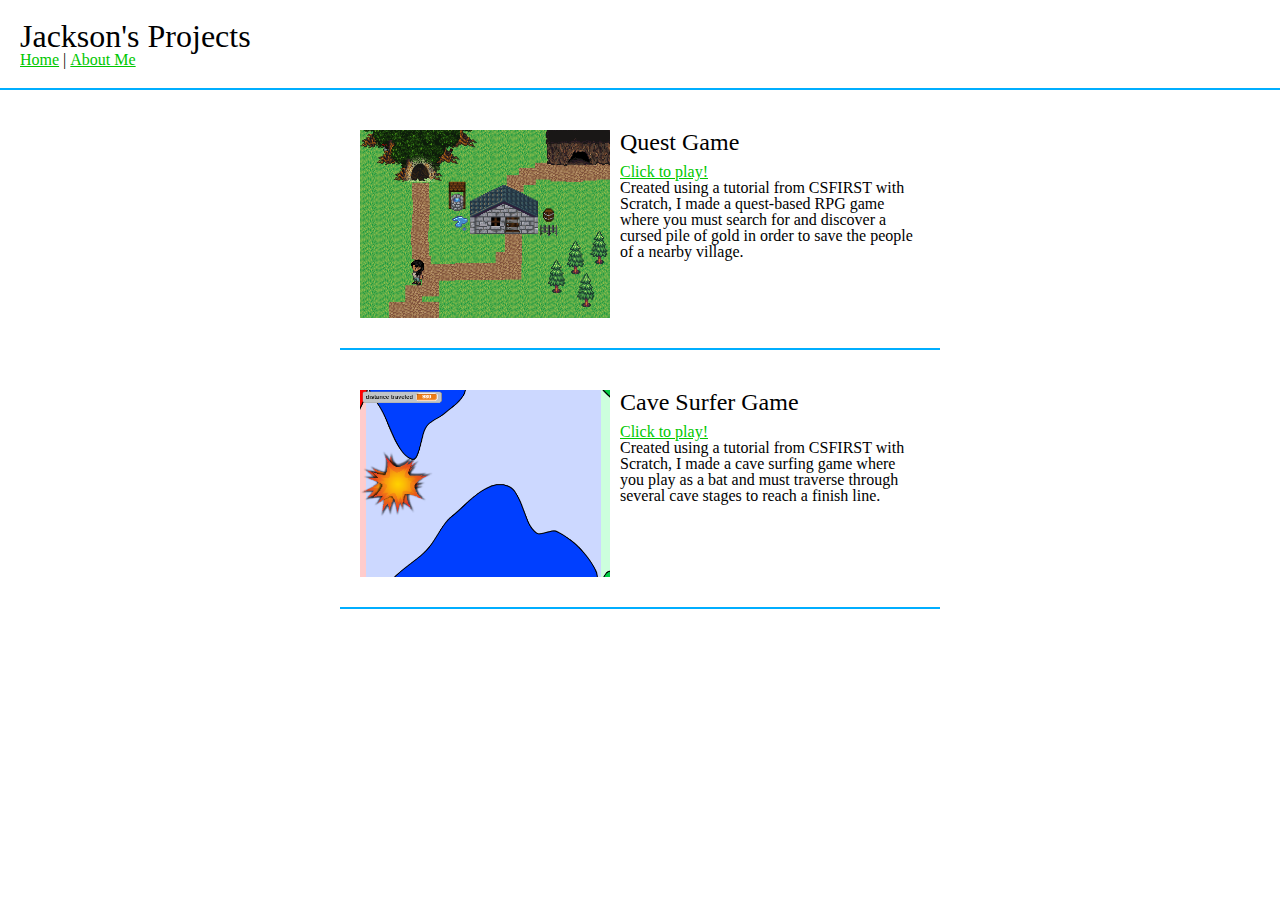
<file: index.html>
<!DOCTYPE html>
<html lang="en">

<head>
    <meta charset="utf-8" />
    <title>Jackson's Website</title>

    <link rel="stylesheet" href="reset.css" type="text/css">
    <link rel="stylesheet" href="styles.css" type="text/css">
</head>

<body>

    <header>
        <h1>Jackson's Projects</h1>
        <nav>
            <ul>
                <li><a href="index.html">Home</a></li>
                <li>|</li>
                <li><a href="aboutme.html">About Me</a></li>
            </ul>
        </nav>
    </header>

    <div id="projects">

    <!-- start of project template -->       
    <div class="project">
        <img src="img/questgame.PNG" alt="Quest game screenshot" title="Quest Game!" />
        <h2>Quest Game</h2>
        <p><a href="https://scratch.mit.edu/projects/239595913/">Click to play!</a></p>
        <p>Created using a tutorial from CSFIRST with Scratch, I made a quest-based RPG game where you must search for and discover a cursed pile of gold in order to save the people of a nearby village.</p>
        <div class="clear"></div>
    </div>
    <!-- end of project template -->

    <div class="project">
            <img src="img/cavesurfergame.PNG" alt="Cave Surfer game screenshot" title="Cave Surfer Game!" />
            <h2>Cave Surfer Game</h2>
            <p><a href="https://scratch.mit.edu/projects/239602530/">Click to play!</a></p>
            <p>Created using a tutorial from CSFIRST with Scratch, I made a cave surfing game where you play as a bat and must traverse through several cave stages to reach a finish line.</p>
            <div class="clear"></div>
        </div>

    </div>
</body>

</html>
</file>
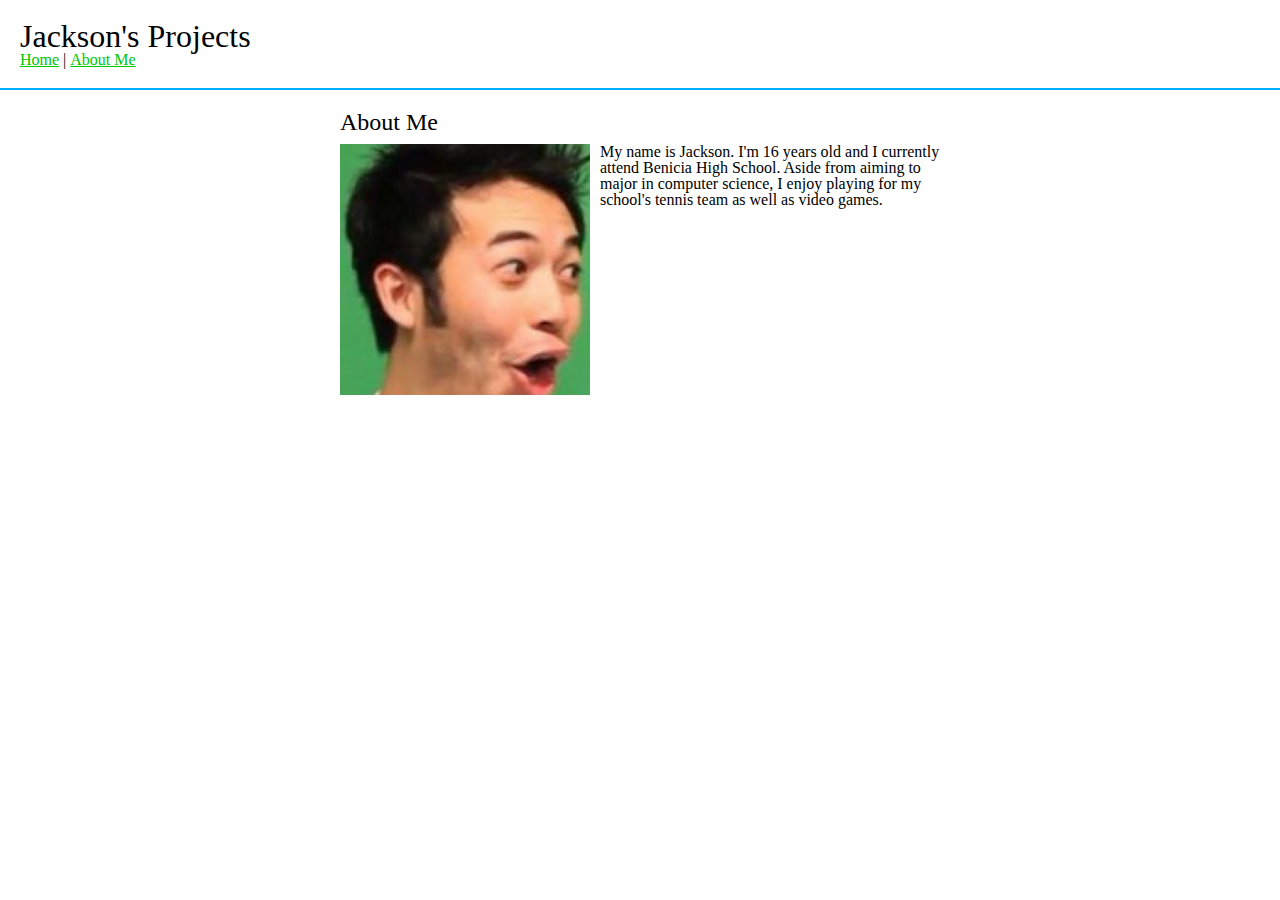
<file: aboutme.html>
<!DOCTYPE html>
<html lang="en">

<head>
    <meta charset="utf-8" />
    <title>Jackson's Website</title>

    <link rel="stylesheet" href="reset.css" type="text/css">
    <link rel="stylesheet" href="styles.css" type="text/css">
</head>

<body>

    <header>
        <h1>Jackson's Projects</h1>
        <nav>
            <ul>
                <li><a href="index.html">Home</a></li>
                <li>|</li>
                <li><a href="aboutme.html">About Me</a></li>
            </ul>
        </nav>
    </header>

    <div id="aboutme">

        <h2>About Me</h2>
        <img src="img/pogchamp.PNG" alt="Jackson"/>
        <p>My name is Jackson. I'm 16 years old and I currently attend Benicia High School. Aside from aiming to major in computer science, I enjoy playing for my school's tennis team as well as video games.</p>

    </div>

</body>

</html>
</file>
<file: styles.css>
body {
    font-family: Impact;
}

a {
    color: rgb(0, 199, 0);
}

a:hover {
    color: rgb(234, 0, 255);
}

header {
    margin-bottom: 20px;
    padding: 20px;
    border-bottom: 2.5px solid rgb(0,174,255);
}

header h1 {
    font-size: 2em;
}

header nav ul li {
    display: inline;
}

.clear {
    clear: both;
}

#projects, #aboutme {
    margin: 0 auto; /*centers projects div */
    width: 90%; /*adds space on either side */
    max-width: 600px; /* keeps div from getting too wide */
}

.project {
    margin-bottom: 20px;
    padding: 20px;
    border-bottom: 2.5px solid rgb(0,174,255)
}

.project img, #aboutme img {
    width: 250px;
    float: left;
    margin-right: 10px;
    margin-bottom: 10px;
}

.project h2, #aboutme h2 {
    font-size: 1.5em;
    margin-bottom: 10px;
}
</file>
